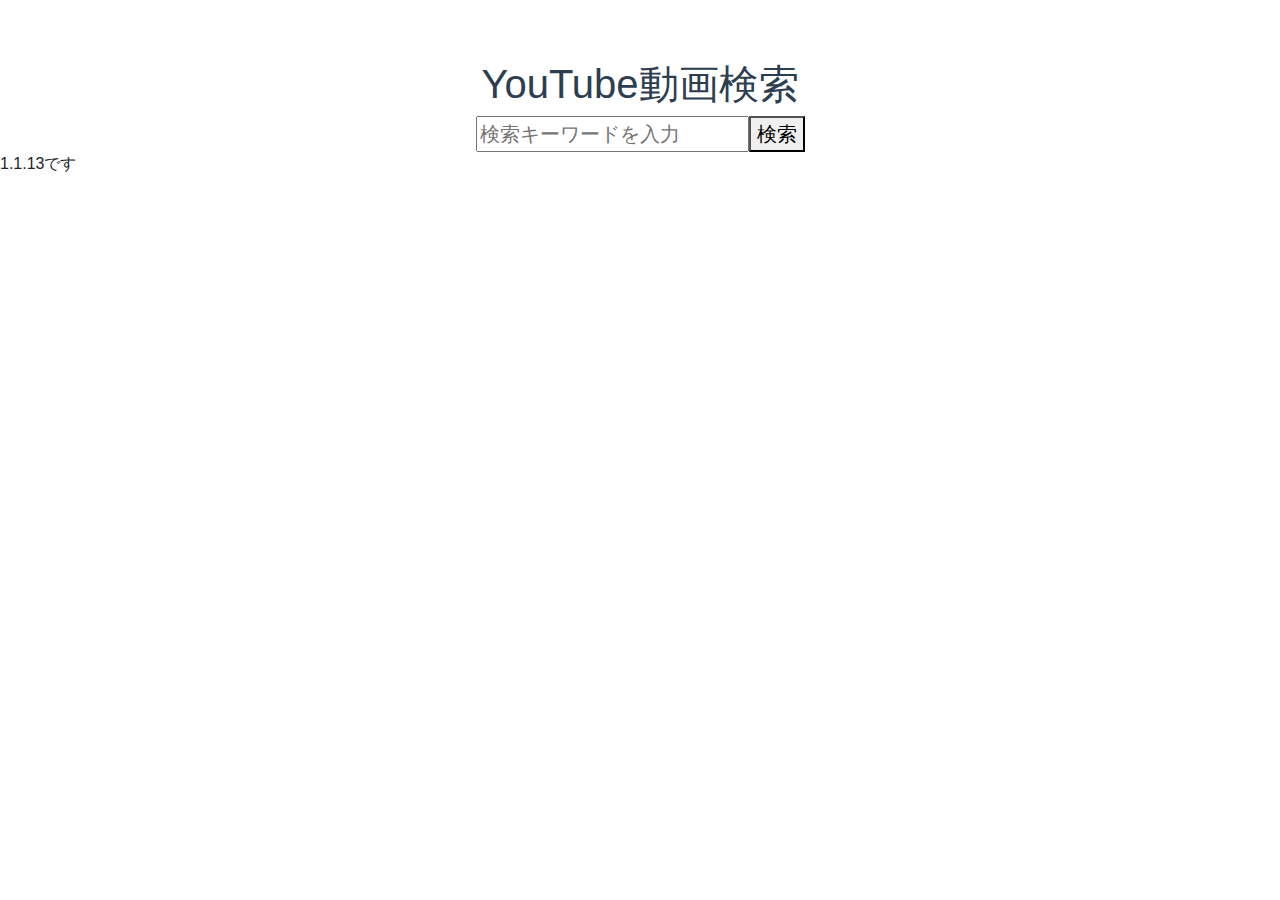
<file: index.html>
<html lang="ja"><head><meta charset="utf-8"><meta http-equiv="X-UA-Compatible" content="IE=edge"><meta name="viewport" content="width=device-width,initial-scale=1"><link rel="icon" href="icon.png"><title>YouTube-Search</title><link href="css/app.deb11535.css" rel="preload" as="style"><link href="css/chunk-vendors.5dd072d7.css" rel="preload" as="style"><link href="js/app.8ef19fdd.js" rel="preload" as="script"><link href="js/chunk-vendors.5cc23f64.js" rel="preload" as="script"><link href="css/chunk-vendors.5dd072d7.css" rel="stylesheet"><link href="css/app.deb11535.css" rel="stylesheet"></head></script>
<script>
p7.init("744a1dc3203340739724c6d9db88af97");
</script><body><div id="app"><div data-v-ef158432="" class="hello"><h1 data-v-ef158432="">YouTube動画検索</h1><input data-v-ef158432="" placeholder="検索キーワードを入力" class="form"><button data-v-ef158432="" class="searchButton">検索</button><table data-v-ef158432="" class="table" style="display: none;"><tbody><tr data-v-ef158432=""><th data-v-ef158432="">#</th><th data-v-ef158432="">ムービー</th><th data-v-ef158432="">情報</th></tr></tbody></table></div></div><script src="js/chunk-vendors.5cc23f64.js"></script><script src="js/app.8ef19fdd.js"></script><p>1.1.13です</p></p></body></html>
</file>
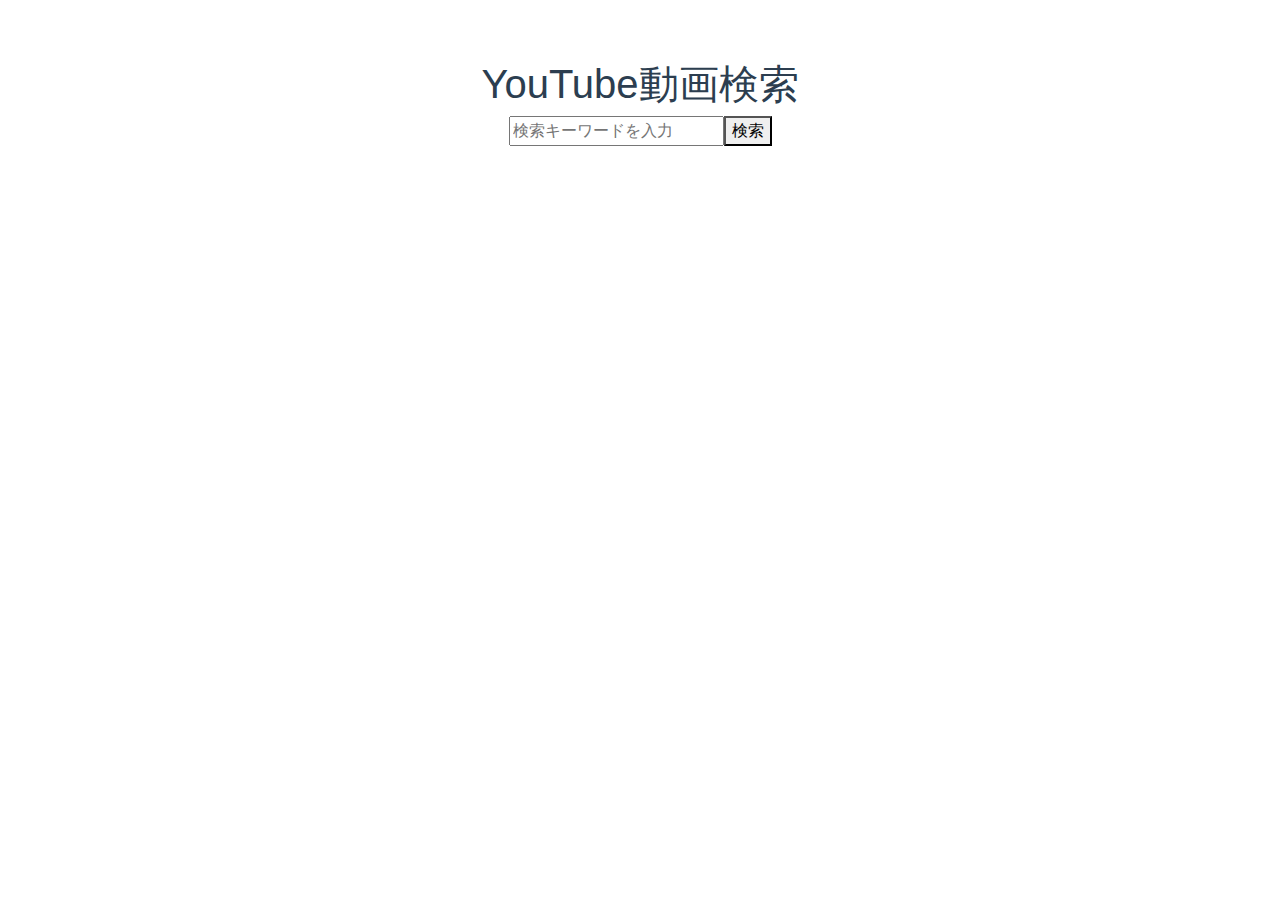
<file: YouTube-Search/index.html>
<!DOCTYPE html><html lang=en><head><meta charset=utf-8><meta http-equiv=X-UA-Compatible content="IE=edge"><meta name=viewport content="width=device-width,initial-scale=1"><link rel=icon href=icon.png><title>YouTube-Search</title><link href=css/app.deb11535.css rel=preload as=style><link href=css/chunk-vendors.5dd072d7.css rel=preload as=style><link href=js/app.8ef19fdd.js rel=preload as=script><link href=js/chunk-vendors.5cc23f64.js rel=preload as=script><link href=css/chunk-vendors.5dd072d7.css rel=stylesheet><link href=css/app.deb11535.css rel=stylesheet></head><body><div id=app></div><script src=js/chunk-vendors.5cc23f64.js></script><script src=js/app.8ef19fdd.js></script></body></html>
</file>
<file: css/app.deb11535.css>
.desc[data-v-ef158432] {
    color: grey
}

#app {
    font-family: Avenir,Helvetica,Arial,sans-serif;
    -webkit-font-smoothing: antialiased;
    -moz-osx-font-smoothing: grayscale;
    text-align: center;
    color: #2c3e50;
    font-size: 20px;
    margin-top: 60px
}

.searchButton {
    background-color: blue;
    color: white;
    cursor: pointer;
    transition: background-color 0.3s ease
}

.searchButton:hover {
    background-color: red
}

.form {
    background-color: white;
    transition: background-color 0.3s ease
}

.form:hover {
    background-color: rgb(200 211 246 / 50%)
}
</file>
